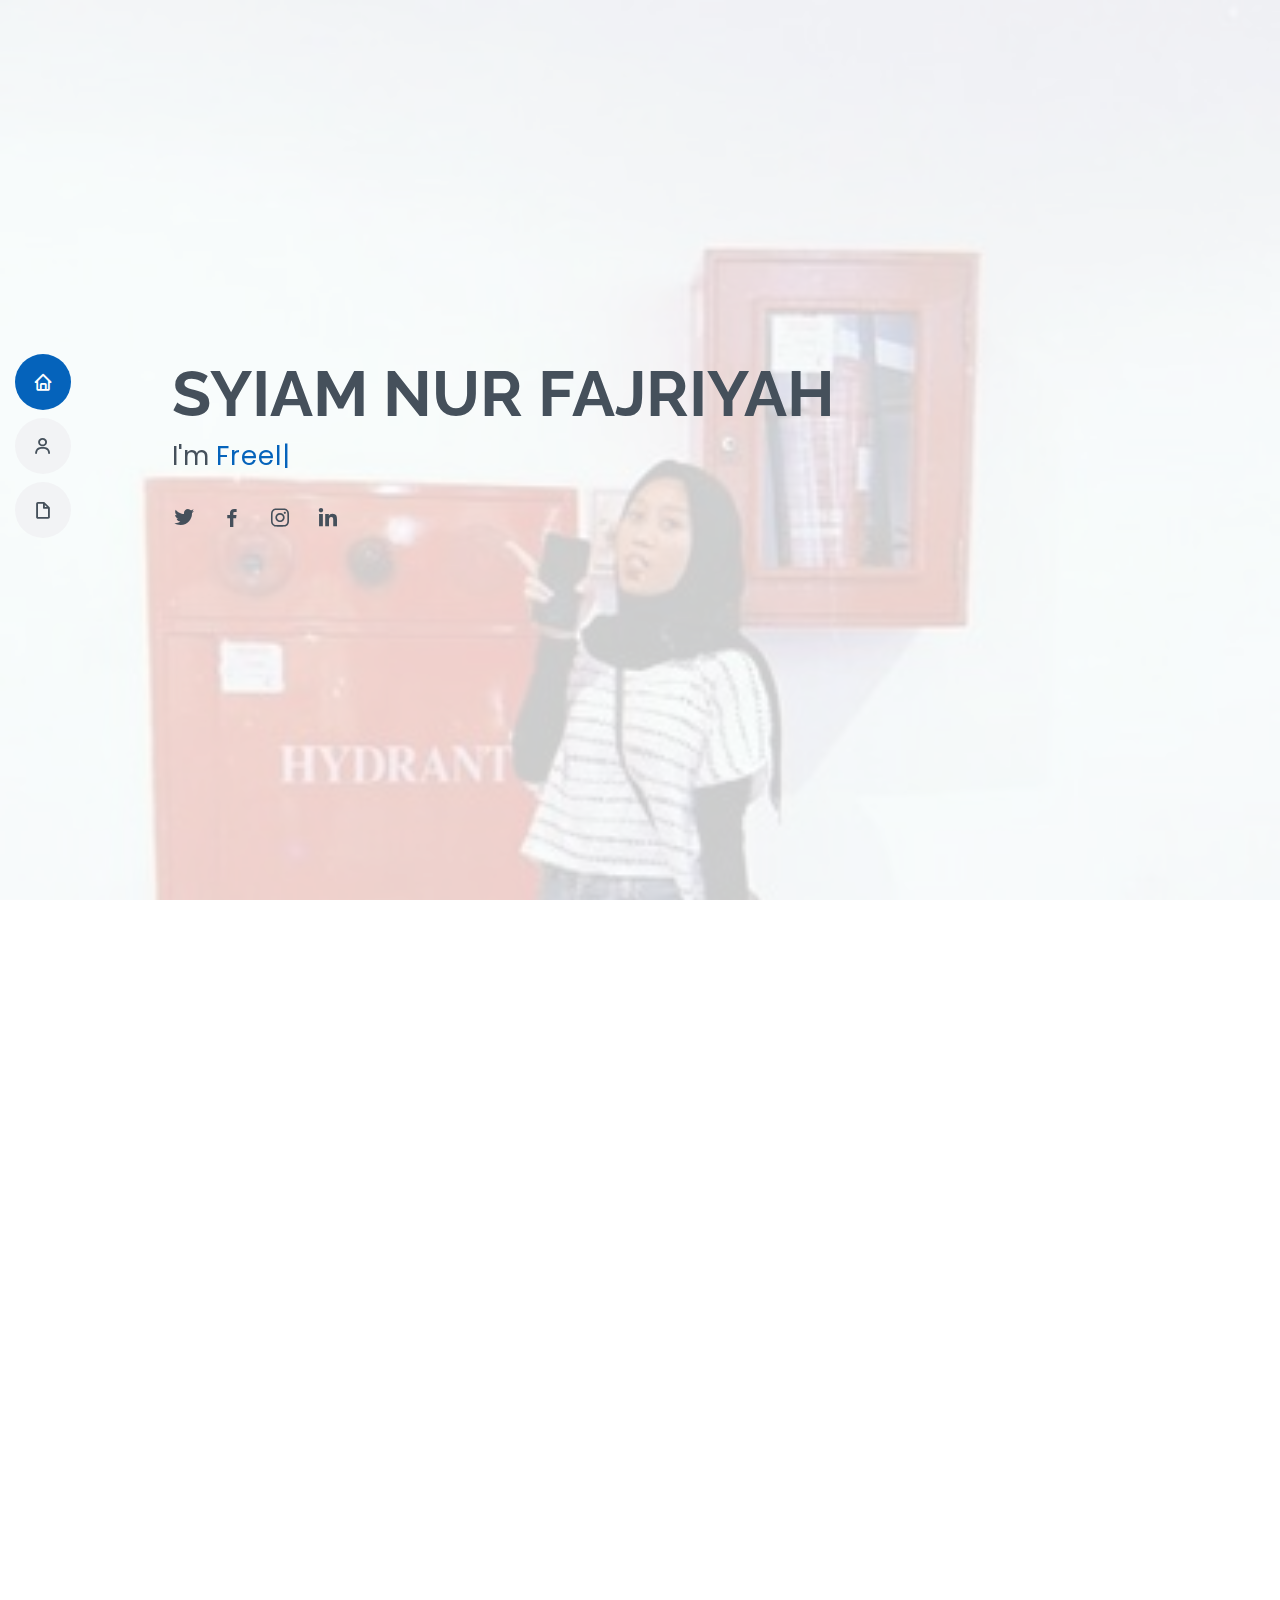
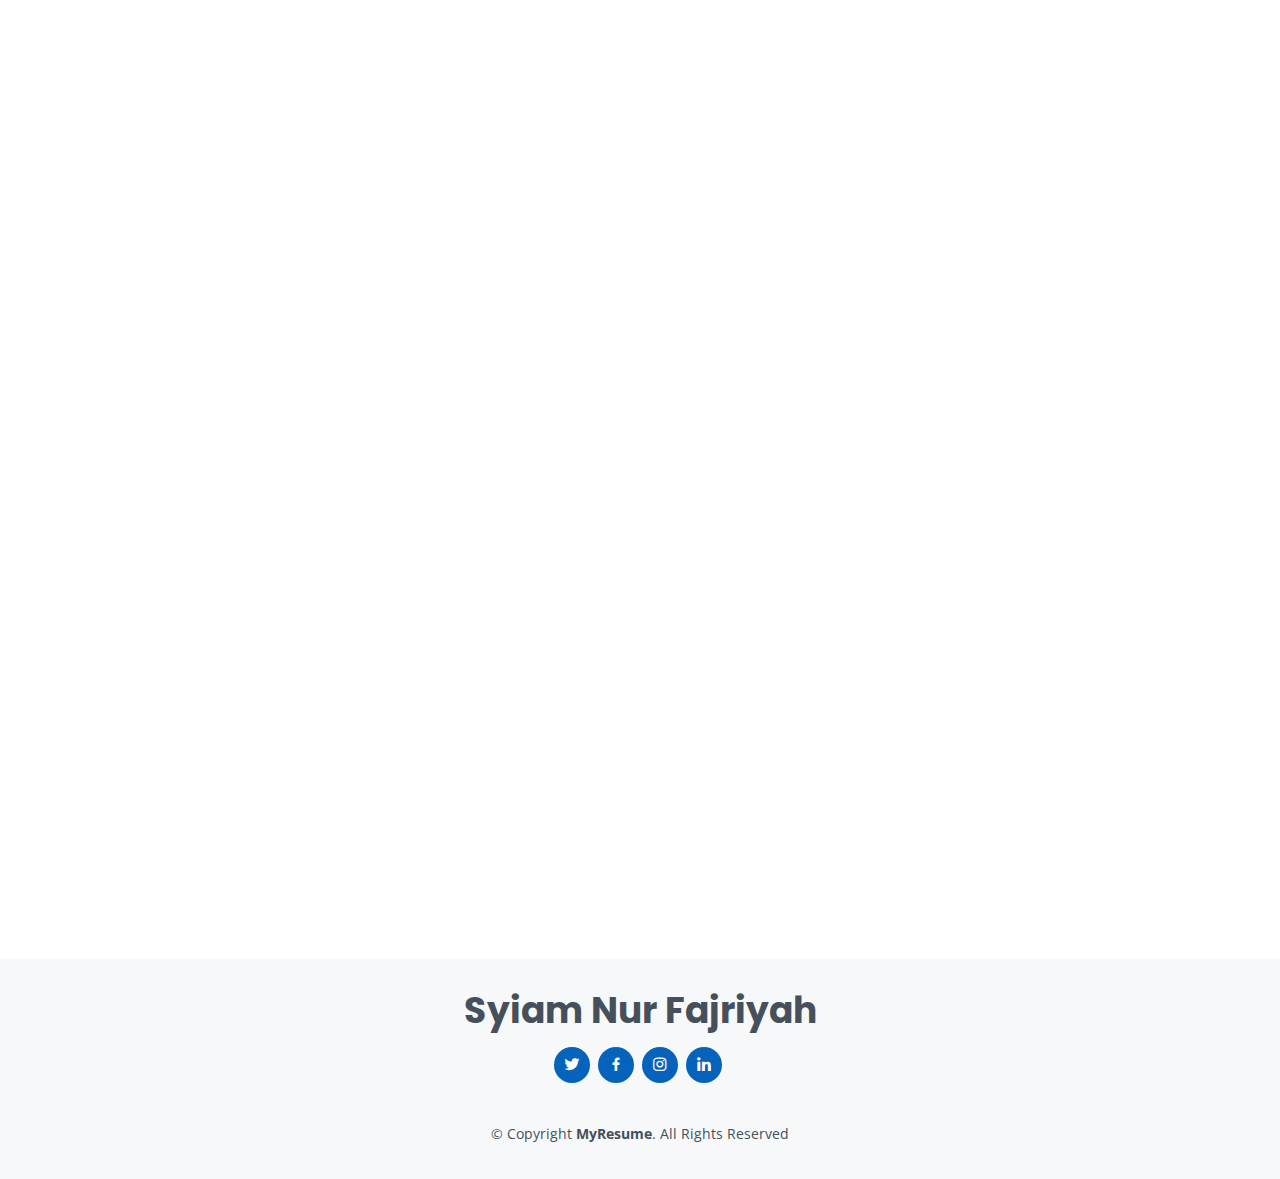
<file: index.html>
<!DOCTYPE html>
<html lang="en">

<head>
  <meta charset="utf-8">
  <meta content="width=device-width, initial-scale=1.0" name="viewport">

  <title>Curriculum vitae</title>
  <meta content="ahmad yasir" name="description">
  <meta content="ahmad yasir" name="keywords">

  <!-- Favicons -->
  <link href="test.jpg" rel="icon">
  <link href="assets/img/apple-touch-icon.png" rel="apple-touch-icon">

  <!-- Google Fonts -->
  <link href="https://fonts.googleapis.com/css?family=Open+Sans:300,300i,400,400i,600,600i,700,700i|Raleway:300,300i,400,400i,500,500i,600,600i,700,700i|Poppins:300,300i,400,400i,500,500i,600,600i,700,700i" rel="stylesheet">

  <!-- Vendor CSS Files -->
  <link href="assets/vendor/aos/aos.css" rel="stylesheet">
  <link href="assets/vendor/bootstrap/css/bootstrap.min.css" rel="stylesheet">
  <link href="assets/vendor/bootstrap-icons/bootstrap-icons.css" rel="stylesheet">
  <link href="assets/vendor/boxicons/css/boxicons.min.css" rel="stylesheet">
  <link href="assets/vendor/glightbox/css/glightbox.min.css" rel="stylesheet">
  <link href="assets/vendor/swiper/swiper-bundle.min.css" rel="stylesheet">

  <!-- Template Main CSS File -->
  <link href="assets/css/style.css" rel="stylesheet">

  <!-- =======================================================
  * Template Name: MyResume - v4.3.0
  * Template URL: https://bootstrapmade.com/free-html-bootstrap-template-my-resume/
  * Author: BootstrapMade.com
  * License: https://bootstrapmade.com/license/
  ======================================================== -->
</head>

<body>

  <!-- ======= Mobile nav toggle button ======= -->
  <!-- <button type="button" class="mobile-nav-toggle d-xl-none"><i class="bi bi-list mobile-nav-toggle"></i></button> -->
  <i class="bi bi-list mobile-nav-toggle d-xl-none"></i>
  <!-- ======= Header ======= -->
  <header id="header" class="d-flex flex-column justify-content-center">

    <nav id="navbar" class="navbar nav-menu">
      <ul>
        <li><a href="#hero" class="nav-link scrollto active"><i class="bx bx-home"></i> <span>Home</span></a></li>
        <li><a href="#about" class="nav-link scrollto"><i class="bx bx-user"></i> <span>About</span></a></li>
        <li><a href="#resume" class="nav-link scrollto"><i class="bx bx-file-blank"></i> <span>Resume</span></a></li>
      </ul>
    </nav><!-- .nav-menu -->

  </header><!-- End Header -->

  <!-- ======= Hero Section ======= -->
  <section id="hero" class="d-flex flex-column justify-content-center">
    <div class="container" data-aos="zoom-in" data-aos-delay="100">
      <h1>SYIAM NUR FAJRIYAH</h1>
      <p>I'm <span class="typed" data-typed-items="Freelancer"></span></p>
      <div class="social-links">
        <a href="https://twitter.com/AhmadYasirAlF" class="twitter"><i class="bx bxl-twitter"></i></a>
        <a href="https://www.facebook.com/me/" class="facebook"><i class="bx bxl-facebook"></i></a>
        <a href="https://www.instagram.com/ahmadyasir04/" class="instagram"><i class="bx bxl-instagram"></i></a>
        <a href="https://www.linkedin.com/in/ahmad-yasir-b67735214/" class="linkedin"><i class="bx bxl-linkedin"></i></a>
      </div>
    </div>
  </section><!-- End Hero -->

  <main id="main">

    <!-- ======= About Section ======= -->
    <section id="about" class="about">
      <div class="container" data-aos="fade-up">

        <div class="section-title">
          <h2>About</h2>
          <p>I am very interested in programming languages, because they are in line with what I learned and was taught by my teacher in school. And I also like new things.</p>
        </div>

        <div class="row">
          <div class="col-lg-4">
            <img src="tro.jpg" class="img-fluid" alt="">
          </div>
          <div class="col-lg-8 pt-4 pt-lg-0 content">
            <h3>Web Developer.</h3>
            <p class="fst-italic">
              I'm a Full-stuck developer, but I'm more inclined towards Frontend developer.            </p>
            <div class="row">
              <div class="col-lg-6">
                <ul>
                  <li><i class="bi bi-chevron-right"></i> <strong>Birthday:</strong> <span>30 November 2002</span></li>
                  <li><i class="bi bi-chevron-right"></i> <strong>Phone:</strong> <span>+62 895-3217-69336</span></li>
                  <li><i class="bi bi-chevron-right"></i> <strong>Address:</strong> <span>Jl. Sekepanjang IV No. 187/142A, Bandung</span></li>
                </ul>
              </div>
              <div class="col-lg-6">
                <ul>
                  <li><i class="bi bi-chevron-right"></i> <strong>Age:</strong> <span>18</span></li>
                  <li><i class="bi bi-chevron-right"></i> <strong>Degree:</strong> <span>Junior</span></li>
                  <li><i class="bi bi-chevron-right"></i> <strong>Email:</strong> <span>syiamnurf@gmail.com</span></li>
                  <li><i class="bi bi-chevron-right"></i> <strong>Freelance:</strong> <span>Available</span></li>
                </ul>
              </div>
            </div>
            <p>I am a programmer who has a fast grasp and understanding.
              I also really like and try new things and easily get familiar
              with something new. I really want to learn new things. I can
              work together both as a team and individually. I also have
              good communication skills that make it easy for me to
              mingle with people, both inside and outside of work.
              </p>
          </div>
        </div>

      </div>
    </section><!-- End About Section -->

  

    <!-- ======= Skills Section ======= -->
    <section id="skills" class="skills section-bg">
      <div class="container" data-aos="fade-up">

        <div class="section-title">
          <h2>Skills</h2>
          <p>About my skills</p>
        </div>

        <div class="row skills-content">

          <div class="col-lg-6">

            <div class="progress">
              <span class="skill">HTML <i class="val">50%</i></span>
              <div class="progress-bar-wrap">
                <div class="progress-bar" role="progressbar" aria-valuenow="50" aria-valuemin="0" aria-valuemax="100"></div>
              </div>
            </div>

            <div class="progress">
              <span class="skill">CSS <i class="val">30%</i></span>
              <div class="progress-bar-wrap">
                <div class="progress-bar" role="progressbar" aria-valuenow="50" aria-valuemin="0" aria-valuemax="100"></div>
              </div>
            </div>

            <div class="progress">
              <span class="skill">JavaScript <i class="val">25%</i></span>
              <div class="progress-bar-wrap">
                <div class="progress-bar" role="progressbar" aria-valuenow="25" aria-valuemin="0" aria-valuemax="100"></div>
              </div>
            </div>

          </div>

          <div class="col-lg-6">

            <div class="progress">
              <span class="skill">PHP <i class="val">20%</i></span>
              <div class="progress-bar-wrap">
                <div class="progress-bar" role="progressbar" aria-valuenow="20" aria-valuemin="0" aria-valuemax="100"></div>
              </div>
            </div>

            <div class="progress">
              <span class="skill">Phyton <i class="val">20%</i></span>
              <div class="progress-bar-wrap">
                <div class="progress-bar" role="progressbar" aria-valuenow="20" aria-valuemin="0" aria-valuemax="100"></div>
              </div>
            </div>

            <div class="progress">
              <span class="skill">Photoshop <i class="val">50%</i></span>
              <div class="progress-bar-wrap">
                <div class="progress-bar" role="progressbar" aria-valuenow="55" aria-valuemin="0" aria-valuemax="100"></div>
              </div>
            </div>

          </div>

        </div>

      </div>
    </section><!-- End Skills Section -->

    <!-- ======= Resume Section ======= -->
    <section id="resume" class="resume">
      <div class="container" data-aos="fade-up">

        <div class="section-title">
          <h2>Resume</h2>
          <p>This is my school track record and work experience</p>
        </div>

        <div class="row">
          <div class="col-lg-6">
            <!-- <h3 class="resume-title">Sumary</h3>
            <div class="resume-item pb-0">
              <h4>Brandon Johnson</h4>
              <p><em>Innovative and deadline-driven Graphic Designer with 3+ years of experience designing and developing user-centered digital/print marketing material from initial concept to final, polished deliverable.</em></p>
              <ul>
                <li>Portland par 127,Orlando, FL</li>
                <li>(123) 456-7891</li>
                <li>alice.barkley@example.com</li>
              </ul>
            </div> -->

            <h3 class="resume-title">Education</h3>
            <div class="resume-item">
              <h4>SMA NEGRI 10 BANDUNG</h4>
              <h5>2017 - 2020</h5>
              <p><em>Rekayasa Perangkat Lunak, RPL, BDG</em></p>
              <p>Learn about web programming languages</p>
            </div>
            <div class="resume-item">
              <h4>SMPN 27 Bandung</h4>
              <h5>2014 - 2017</h5>
              <p><em>Reguler</em></p>
            </div>
          </div>
          <div class="col-lg-6">
            <h3 class="resume-title">Work Experience</h3>
            <div class="resume-item">
              <h4>Junior Programmer</h4>
              <h5>2021</h5>
              <p><em>Sundareka, Bandung, BDG </em></p>
              <ul>
                <li>Development, layout and creation of user manual books.</li>
              </ul>
            </div>
          </div>
        </div>

      </div>
    </section><!-- End Resume Section -->

  </main><!-- End #main -->

  <!-- ======= Footer ======= -->
  <footer id="footer">
    <div class="container">
      <h3>Syiam Nur Fajriyah</h3>
      <div class="social-links">
        <a href="#" class="twitter"><i class="bx bxl-twitter"></i></a>
        <a href="#" class="facebook"><i class="bx bxl-facebook"></i></a>
        <a href="#" class="instagram"><i class="bx bxl-instagram"></i></a>
        <a href="#" class="linkedin"><i class="bx bxl-linkedin"></i></a>
      </div>
      <div class="copyright">
        &copy; Copyright <strong><span>MyResume</span></strong>. All Rights Reserved
      </div>
      <div class="credits">
        <!-- All the links in the footer should remain intact. -->
        <!-- You can delete the links only if you purchased the pro version. -->
        <!-- Licensing information: [license-url] -->
        <!-- Purchase the pro version with working PHP/AJAX contact form: https://bootstrapmade.com/free-html-bootstrap-template-my-resume/ -->
      </div>
    </div>
  </footer><!-- End Footer -->

  <div id="preloader"></div>
  <a href="#" class="back-to-top d-flex align-items-center justify-content-center"><i class="bi bi-arrow-up-short"></i></a>

  <!-- Vendor JS Files -->
  <script src="assets/vendor/aos/aos.js"></script>
  <script src="assets/vendor/bootstrap/js/bootstrap.bundle.min.js"></script>
  <script src="assets/vendor/glightbox/js/glightbox.min.js"></script>
  <script src="assets/vendor/isotope-layout/isotope.pkgd.min.js"></script>
  <script src="assets/vendor/php-email-form/validate.js"></script>
  <script src="assets/vendor/purecounter/purecounter.js"></script>
  <script src="assets/vendor/swiper/swiper-bundle.min.js"></script>
  <script src="assets/vendor/typed.js/typed.min.js"></script>
  <script src="assets/vendor/waypoints/noframework.waypoints.js"></script>

  <!-- Template Main JS File -->
  <script src="assets/js/main.js"></script>

</body>

</html>
</file>
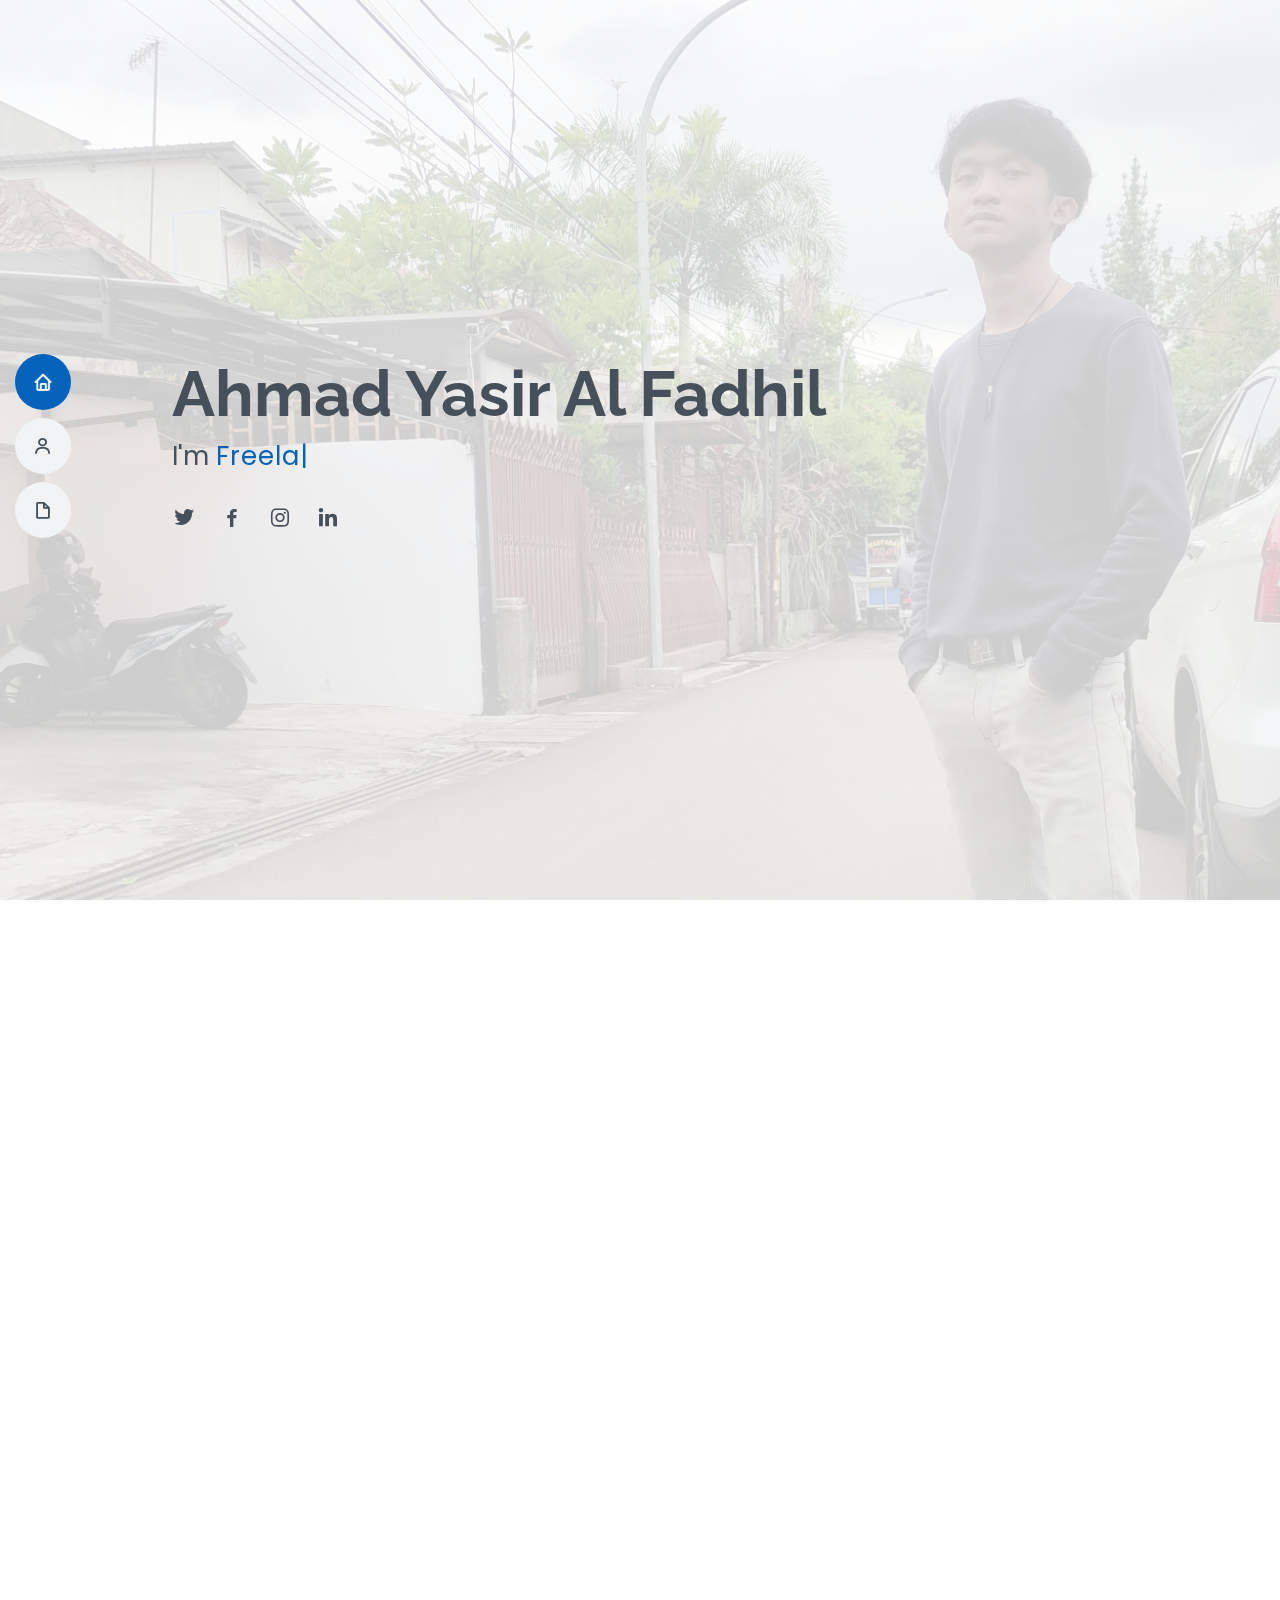
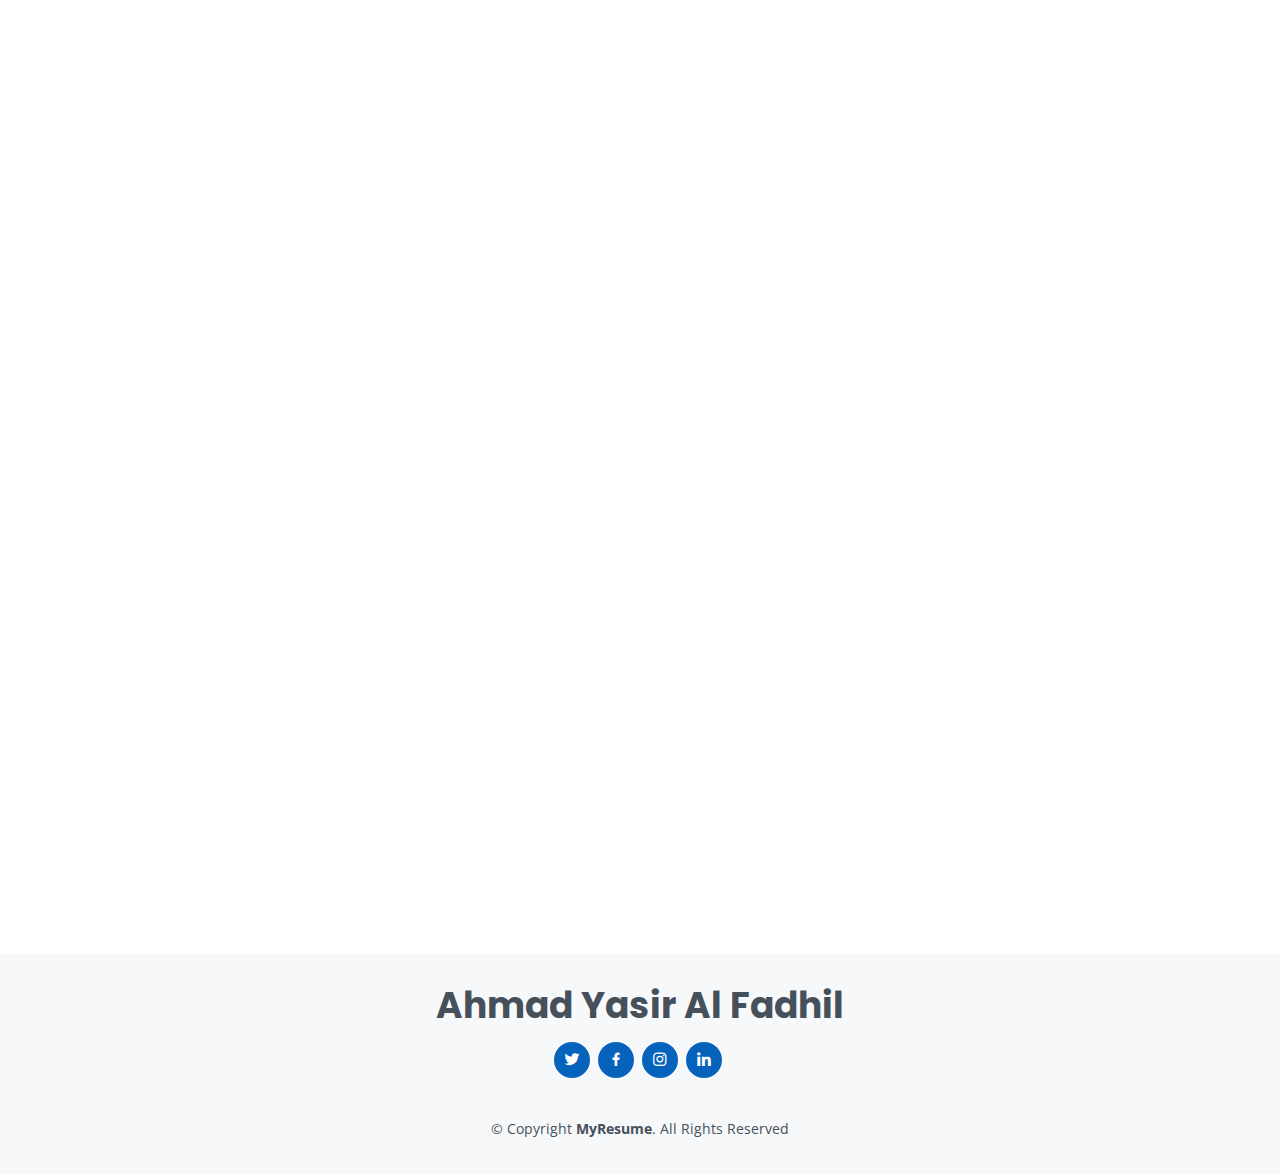
<file: cv-master/index.html>
<!DOCTYPE html>
<html lang="en">

<head>
  <meta charset="utf-8">
  <meta content="width=device-width, initial-scale=1.0" name="viewport">

  <title>Curriculum vitae</title>
  <meta content="ahmad yasir" name="description">
  <meta content="ahmad yasir" name="keywords">

  <!-- Favicons -->
  <link href="test.jpg" rel="icon">
  <link href="assets/img/apple-touch-icon.png" rel="apple-touch-icon">

  <!-- Google Fonts -->
  <link href="https://fonts.googleapis.com/css?family=Open+Sans:300,300i,400,400i,600,600i,700,700i|Raleway:300,300i,400,400i,500,500i,600,600i,700,700i|Poppins:300,300i,400,400i,500,500i,600,600i,700,700i" rel="stylesheet">

  <!-- Vendor CSS Files -->
  <link href="assets/vendor/aos/aos.css" rel="stylesheet">
  <link href="assets/vendor/bootstrap/css/bootstrap.min.css" rel="stylesheet">
  <link href="assets/vendor/bootstrap-icons/bootstrap-icons.css" rel="stylesheet">
  <link href="assets/vendor/boxicons/css/boxicons.min.css" rel="stylesheet">
  <link href="assets/vendor/glightbox/css/glightbox.min.css" rel="stylesheet">
  <link href="assets/vendor/swiper/swiper-bundle.min.css" rel="stylesheet">

  <!-- Template Main CSS File -->
  <link href="assets/css/style.css" rel="stylesheet">

  <!-- =======================================================
  * Template Name: MyResume - v4.3.0
  * Template URL: https://bootstrapmade.com/free-html-bootstrap-template-my-resume/
  * Author: BootstrapMade.com
  * License: https://bootstrapmade.com/license/
  ======================================================== -->
</head>

<body>

  <!-- ======= Mobile nav toggle button ======= -->
  <!-- <button type="button" class="mobile-nav-toggle d-xl-none"><i class="bi bi-list mobile-nav-toggle"></i></button> -->
  <i class="bi bi-list mobile-nav-toggle d-xl-none"></i>
  <!-- ======= Header ======= -->
  <header id="header" class="d-flex flex-column justify-content-center">

    <nav id="navbar" class="navbar nav-menu">
      <ul>
        <li><a href="#hero" class="nav-link scrollto active"><i class="bx bx-home"></i> <span>Home</span></a></li>
        <li><a href="#about" class="nav-link scrollto"><i class="bx bx-user"></i> <span>About</span></a></li>
        <li><a href="#resume" class="nav-link scrollto"><i class="bx bx-file-blank"></i> <span>Resume</span></a></li>
      </ul>
    </nav><!-- .nav-menu -->

  </header><!-- End Header -->

  <!-- ======= Hero Section ======= -->
  <section id="hero" class="d-flex flex-column justify-content-center">
    <div class="container" data-aos="zoom-in" data-aos-delay="100">
      <h1>Ahmad Yasir Al Fadhil</h1>
      <p>I'm <span class="typed" data-typed-items="Freelancer"></span></p>
      <div class="social-links">
        <a href="https://twitter.com/AhmadYasirAlF" class="twitter"><i class="bx bxl-twitter"></i></a>
        <a href="https://www.facebook.com/me/" class="facebook"><i class="bx bxl-facebook"></i></a>
        <a href="https://www.instagram.com/ahmadyasir04/" class="instagram"><i class="bx bxl-instagram"></i></a>
        <a href="https://www.linkedin.com/in/ahmad-yasir-b67735214/" class="linkedin"><i class="bx bxl-linkedin"></i></a>
      </div>
    </div>
  </section><!-- End Hero -->

  <main id="main">

    <!-- ======= About Section ======= -->
    <section id="about" class="about">
      <div class="container" data-aos="fade-up">

        <div class="section-title">
          <h2>About</h2>
          <p>I am very interested in programming languages, because they are in line with what I learned and was taught by my teacher in school. And I also like new things.</p>
        </div>

        <div class="row">
          <div class="col-lg-4">
            <img src="syiam.jpg" class="img-fluid" alt="">
          </div>
          <div class="col-lg-8 pt-4 pt-lg-0 content">
            <h3>Web Developer.</h3>
            <p class="fst-italic">
              I'm a Full-stuck developer, but I'm more inclined towards Frontend developer.            </p>
            <div class="row">
              <div class="col-lg-6">
                <ul>
                  <li><i class="bi bi-chevron-right"></i> <strong>Birthday:</strong> <span>4 May 2003</span></li>
                  <li><i class="bi bi-chevron-right"></i> <strong>Phone:</strong> <span>089648091578</span></li>
                  <li><i class="bi bi-chevron-right"></i> <strong>Address:</strong> <span>Jl. Sekepanjang II No. 104/142A, Bandung</span></li>
                </ul>
              </div>
              <div class="col-lg-6">
                <ul>
                  <li><i class="bi bi-chevron-right"></i> <strong>Age:</strong> <span>18</span></li>
                  <li><i class="bi bi-chevron-right"></i> <strong>Degree:</strong> <span>Junior</span></li>
                  <li><i class="bi bi-chevron-right"></i> <strong>Email:</strong> <span>ay939643@gmail.com</span></li>
                  <li><i class="bi bi-chevron-right"></i> <strong>Freelance:</strong> <span>Available</span></li>
                </ul>
              </div>
            </div>
            <p>I am a programmer who has a fast grasp and understanding.
              I also really like and try new things and easily get familiar
              with something new. I really want to learn new things. I can
              work together both as a team and individually. I also have
              good communication skills that make it easy for me to
              mingle with people, both inside and outside of work.
              </p>
          </div>
        </div>

      </div>
    </section><!-- End About Section -->

  

    <!-- ======= Skills Section ======= -->
    <section id="skills" class="skills section-bg">
      <div class="container" data-aos="fade-up">

        <div class="section-title">
          <h2>Skills</h2>
          <p>About my skills</p>
        </div>

        <div class="row skills-content">

          <div class="col-lg-6">

            <div class="progress">
              <span class="skill">HTML <i class="val">50%</i></span>
              <div class="progress-bar-wrap">
                <div class="progress-bar" role="progressbar" aria-valuenow="50" aria-valuemin="0" aria-valuemax="100"></div>
              </div>
            </div>

            <div class="progress">
              <span class="skill">CSS <i class="val">30%</i></span>
              <div class="progress-bar-wrap">
                <div class="progress-bar" role="progressbar" aria-valuenow="50" aria-valuemin="0" aria-valuemax="100"></div>
              </div>
            </div>

            <div class="progress">
              <span class="skill">JavaScript <i class="val">25%</i></span>
              <div class="progress-bar-wrap">
                <div class="progress-bar" role="progressbar" aria-valuenow="25" aria-valuemin="0" aria-valuemax="100"></div>
              </div>
            </div>

          </div>

          <div class="col-lg-6">

            <div class="progress">
              <span class="skill">PHP <i class="val">20%</i></span>
              <div class="progress-bar-wrap">
                <div class="progress-bar" role="progressbar" aria-valuenow="20" aria-valuemin="0" aria-valuemax="100"></div>
              </div>
            </div>

            <div class="progress">
              <span class="skill">Phyton <i class="val">20%</i></span>
              <div class="progress-bar-wrap">
                <div class="progress-bar" role="progressbar" aria-valuenow="20" aria-valuemin="0" aria-valuemax="100"></div>
              </div>
            </div>

            <div class="progress">
              <span class="skill">Photoshop <i class="val">50%</i></span>
              <div class="progress-bar-wrap">
                <div class="progress-bar" role="progressbar" aria-valuenow="55" aria-valuemin="0" aria-valuemax="100"></div>
              </div>
            </div>

          </div>

        </div>

      </div>
    </section><!-- End Skills Section -->

    <!-- ======= Resume Section ======= -->
    <section id="resume" class="resume">
      <div class="container" data-aos="fade-up">

        <div class="section-title">
          <h2>Resume</h2>
          <p>This is my school track record and work experience</p>
        </div>

        <div class="row">
          <div class="col-lg-6">
            <!-- <h3 class="resume-title">Sumary</h3>
            <div class="resume-item pb-0">
              <h4>Brandon Johnson</h4>
              <p><em>Innovative and deadline-driven Graphic Designer with 3+ years of experience designing and developing user-centered digital/print marketing material from initial concept to final, polished deliverable.</em></p>
              <ul>
                <li>Portland par 127,Orlando, FL</li>
                <li>(123) 456-7891</li>
                <li>alice.barkley@example.com</li>
              </ul>
            </div> -->

            <h3 class="resume-title">Education</h3>
            <div class="resume-item">
              <h4>SMK Dhyana Sakti</h4>
              <h5>2018 - 2021</h5>
              <p><em>Rekayasa Perangkat Lunak, RPL, BDG</em></p>
              <p>Learn about web programming languages</p>
            </div>
            <div class="resume-item">
              <h4>SMPN 27 Bandung</h4>
              <h5>2015 - 2018</h5>
              <p><em>Reguler</em></p>
            </div>
          </div>
          <div class="col-lg-6">
            <h3 class="resume-title">Work Experience</h3>
            <div class="resume-item">
              <h4>Junior Programmer</h4>
              <h5>2021</h5>
              <p><em>Sundareka, Bandung, BDG </em></p>
              <ul>
                <li>Development, layout and creation of user manual books.</li>
              </ul>
            </div>
          </div>
        </div>

      </div>
    </section><!-- End Resume Section -->

  </main><!-- End #main -->

  <!-- ======= Footer ======= -->
  <footer id="footer">
    <div class="container">
      <h3>Ahmad Yasir Al Fadhil</h3>
      <div class="social-links">
        <a href="#" class="twitter"><i class="bx bxl-twitter"></i></a>
        <a href="#" class="facebook"><i class="bx bxl-facebook"></i></a>
        <a href="#" class="instagram"><i class="bx bxl-instagram"></i></a>
        <a href="#" class="linkedin"><i class="bx bxl-linkedin"></i></a>
      </div>
      <div class="copyright">
        &copy; Copyright <strong><span>MyResume</span></strong>. All Rights Reserved
      </div>
      <div class="credits">
        <!-- All the links in the footer should remain intact. -->
        <!-- You can delete the links only if you purchased the pro version. -->
        <!-- Licensing information: [license-url] -->
        <!-- Purchase the pro version with working PHP/AJAX contact form: https://bootstrapmade.com/free-html-bootstrap-template-my-resume/ -->
      </div>
    </div>
  </footer><!-- End Footer -->

  <div id="preloader"></div>
  <a href="#" class="back-to-top d-flex align-items-center justify-content-center"><i class="bi bi-arrow-up-short"></i></a>

  <!-- Vendor JS Files -->
  <script src="assets/vendor/aos/aos.js"></script>
  <script src="assets/vendor/bootstrap/js/bootstrap.bundle.min.js"></script>
  <script src="assets/vendor/glightbox/js/glightbox.min.js"></script>
  <script src="assets/vendor/isotope-layout/isotope.pkgd.min.js"></script>
  <script src="assets/vendor/php-email-form/validate.js"></script>
  <script src="assets/vendor/purecounter/purecounter.js"></script>
  <script src="assets/vendor/swiper/swiper-bundle.min.js"></script>
  <script src="assets/vendor/typed.js/typed.min.js"></script>
  <script src="assets/vendor/waypoints/noframework.waypoints.js"></script>

  <!-- Template Main JS File -->
  <script src="assets/js/main.js"></script>

</body>

</html>
</file>
<file: assets/css/style.css>
/**
* Template Name: MyResume - v4.3.0
* Template URL: https://bootstrapmade.com/free-html-bootstrap-template-my-resume/
* Author: BootstrapMade.com
* License: https://bootstrapmade.com/license/
*/

/*--------------------------------------------------------------
# General
--------------------------------------------------------------*/
body {
  font-family: "Open Sans", sans-serif;
  color: #272829;
}

a {
  color: #0563bb;
  text-decoration: none;
}

a:hover {
  color: #067ded;
  text-decoration: none;
}

h1, h2, h3, h4, h5, h6 {
  font-family: "Raleway", sans-serif;
}

/*--------------------------------------------------------------
# Back to top button
--------------------------------------------------------------*/
.back-to-top {
  position: fixed;
  visibility: hidden;
  opacity: 0;
  right: 15px;
  bottom: 15px;
  z-index: 996;
  background: #0563bb;
  width: 40px;
  height: 40px;
  border-radius: 50px;
  transition: all 0.4s;
}

.back-to-top i {
  font-size: 28px;
  color: #fff;
  line-height: 0;
}

.back-to-top:hover {
  background: #0678e3;
  color: #fff;
}

.back-to-top.active {
  visibility: visible;
  opacity: 1;
}

/*--------------------------------------------------------------
# Preloader
--------------------------------------------------------------*/
#preloader {
  position: fixed;
  top: 0;
  left: 0;
  right: 0;
  bottom: 0;
  z-index: 9999;
  overflow: hidden;
  background: #fff;
}

#preloader:before {
  content: "";
  position: fixed;
  top: calc(50% - 30px);
  left: calc(50% - 30px);
  border: 6px solid #0563bb;
  border-top-color: #fff;
  border-bottom-color: #fff;
  border-radius: 50%;
  width: 60px;
  height: 60px;
  -webkit-animation: animate-preloader 1s linear infinite;
  animation: animate-preloader 1s linear infinite;
}

@-webkit-keyframes animate-preloader {
  0% {
    transform: rotate(0deg);
  }
  100% {
    transform: rotate(360deg);
  }
}

@keyframes animate-preloader {
  0% {
    transform: rotate(0deg);
  }
  100% {
    transform: rotate(360deg);
  }
}

/*--------------------------------------------------------------
# Disable aos animation delay on mobile devices
--------------------------------------------------------------*/
@media screen and (max-width: 768px) {
  [data-aos-delay] {
    transition-delay: 0 !important;
  }
}

/*--------------------------------------------------------------
# Header
--------------------------------------------------------------*/
#header {
  position: fixed;
  top: 0;
  left: 0;
  bottom: 0;
  z-index: 9997;
  transition: all 0.5s;
  padding: 15px;
  overflow-y: auto;
}

@media (max-width: 992px) {
  #header {
    width: 300px;
    background: #fff;
    border-right: 1px solid #e6e9ec;
    left: -300px;
  }
}

@media (min-width: 992px) {
  #main {
    margin-left: 100px;
  }
}

/*--------------------------------------------------------------
# Navigation Menu
--------------------------------------------------------------*/
/**
* Desktop Navigation 
*/
.nav-menu {
  padding: 0;
  display: block;
}

.nav-menu * {
  margin: 0;
  padding: 0;
  list-style: none;
}

.nav-menu > ul > li {
  position: relative;
  white-space: nowrap;
}

.nav-menu a, .nav-menu a:focus {
  display: flex;
  align-items: center;
  color: #45505b;
  padding: 10px 18px;
  margin-bottom: 8px;
  transition: 0.3s;
  font-size: 15px;
  border-radius: 50px;
  background: #f2f3f5;
  height: 56px;
  width: 100%;
  overflow: hidden;
  transition: 0.3s;
}

.nav-menu a i, .nav-menu a:focus i {
  font-size: 20px;
}

.nav-menu a span, .nav-menu a:focus span {
  padding: 0 5px 0 7px;
  color: #45505b;
}

@media (min-width: 992px) {
  .nav-menu a, .nav-menu a:focus {
    width: 56px;
  }
  .nav-menu a span, .nav-menu a:focus span {
    display: none;
    color: #fff;
  }
}

.nav-menu a:hover, .nav-menu .active, .nav-menu .active:focus, .nav-menu li:hover > a {
  color: #fff;
  background: #0563bb;
}

.nav-menu a:hover span, .nav-menu .active span, .nav-menu .active:focus span, .nav-menu li:hover > a span {
  color: #fff;
}

.nav-menu a:hover, .nav-menu li:hover > a {
  width: 100%;
  color: #fff;
}

.nav-menu a:hover span, .nav-menu li:hover > a span {
  display: block;
}

/**
* Mobile Navigation 
*/
.mobile-nav-toggle {
  position: fixed;
  right: 10px;
  top: 10px;
  z-index: 9998;
  border: 0;
  background: none;
  font-size: 28px;
  transition: all 0.4s;
  outline: none !important;
  line-height: 0;
  cursor: pointer;
  border-radius: 50px;
  padding: 5px;
}

.mobile-nav-toggle i {
  color: #45505b;
}

.mobile-nav-active {
  overflow: hidden;
}

.mobile-nav-active #header {
  left: 0;
}

.mobile-nav-active .mobile-nav-toggle {
  color: #fff;
  background-color: #0563bb;
}

/*--------------------------------------------------------------
# Hero Section
--------------------------------------------------------------*/
#hero {
  width: 100%;
  height: 100vh;
  background: url("../img/syiam.jpg") top right no-repeat;
  background-size: cover;
  position: relative;
}

@media (min-width: 992px) {
  #hero {
    padding-left: 160px;
  }
}

#hero:before {
  content: "";
  background: rgba(255, 255, 255, 0.8);
  position: absolute;
  bottom: 0;
  top: 0;
  left: 0;
  right: 0;
}

#hero h1 {
  margin: 0;
  font-size: 64px;
  font-weight: 700;
  line-height: 56px;
  color: #45505b;
}

#hero p {
  color: #45505b;
  margin: 15px 0 0 0;
  font-size: 26px;
  font-family: "Poppins", sans-serif;
}

#hero p span {
  color: #0563bb;
  letter-spacing: 1px;
}

#hero .social-links {
  margin-top: 30px;
}

#hero .social-links a {
  font-size: 24px;
  display: inline-block;
  color: #45505b;
  line-height: 1;
  margin-right: 20px;
  transition: 0.3s;
}

#hero .social-links a:hover {
  color: #0563bb;
}

@media (max-width: 992px) {
  #hero {
    text-align: center;
  }
  #hero h1 {
    font-size: 32px;
    line-height: 36px;
  }
  #hero p {
    margin-top: 10px;
    font-size: 20px;
    line-height: 24px;
  }
}

/*--------------------------------------------------------------
# Sections General
--------------------------------------------------------------*/
section {
  padding: 60px 0;
  overflow: hidden;
}

.section-title {
  text-align: center;
  padding-bottom: 30px;
}

.section-title h2 {
  font-size: 32px;
  font-weight: bold;
  text-transform: uppercase;
  margin-bottom: 20px;
  padding-bottom: 20px;
  position: relative;
  color: #45505b;
}

.section-title h2::before {
  content: '';
  position: absolute;
  display: block;
  width: 120px;
  height: 1px;
  background: #ddd;
  bottom: 1px;
  left: calc(50% - 60px);
}

.section-title h2::after {
  content: '';
  position: absolute;
  display: block;
  width: 40px;
  height: 3px;
  background: #0563bb;
  bottom: 0;
  left: calc(50% - 20px);
}

.section-title p {
  margin-bottom: 0;
}

/*--------------------------------------------------------------
# About
--------------------------------------------------------------*/
.about .content h3 {
  font-weight: 700;
  font-size: 26px;
  color: #728394;
}

.about .content ul {
  list-style: none;
  padding: 0;
}

.about .content ul li {
  margin-bottom: 20px;
  display: flex;
  align-items: center;
}

.about .content ul strong {
  margin-right: 10px;
}

.about .content ul i {
  font-size: 16px;
  margin-right: 5px;
  color: #0563bb;
  line-height: 0;
}

.about .content p:last-child {
  margin-bottom: 0;
}

/*--------------------------------------------------------------
# Facts
--------------------------------------------------------------*/
.facts .count-box {
  padding: 30px 30px 25px 30px;
  margin-top: 30px;
  width: 100%;
  position: relative;
  text-align: center;
  background: #fff;
}

.facts .count-box i {
  position: absolute;
  top: -25px;
  left: 50%;
  transform: translateX(-50%);
  font-size: 24px;
  background: #0563bb;
  color: #fff;
  border-radius: 50px;
  display: inline-flex;
  align-items: center;
  justify-content: center;
  width: 48px;
  height: 48px;
}

.facts .count-box span {
  font-size: 36px;
  display: block;
  font-weight: 600;
  color: #011426;
}

.facts .count-box p {
  padding: 0;
  margin: 0;
  font-family: "Raleway", sans-serif;
  font-size: 14px;
}

/*--------------------------------------------------------------
# Akills
--------------------------------------------------------------*/
.skills .progress {
  height: 60px;
  display: block;
  background: none;
  border-radius: 0;
}

.skills .progress .skill {
  padding: 10px 0;
  margin: 0;
  text-transform: uppercase;
  display: block;
  font-weight: 600;
  font-family: "Poppins", sans-serif;
  color: #45505b;
}

.skills .progress .skill .val {
  float: right;
  font-style: normal;
}

.skills .progress-bar-wrap {
  background: #f2f3f5;
}

.skills .progress-bar {
  width: 1px;
  height: 10px;
  transition: .9s;
  background-color: #0563bb;
}

/*--------------------------------------------------------------
# Resume
--------------------------------------------------------------*/
.resume .resume-title {
  font-size: 26px;
  font-weight: 700;
  margin-top: 20px;
  margin-bottom: 20px;
  color: #45505b;
}

.resume .resume-item {
  padding: 0 0 20px 20px;
  margin-top: -2px;
  border-left: 2px solid #0563bb;
  position: relative;
}

.resume .resume-item h4 {
  line-height: 18px;
  font-size: 18px;
  font-weight: 600;
  text-transform: uppercase;
  font-family: "Poppins", sans-serif;
  color: #0563bb;
  margin-bottom: 10px;
}

.resume .resume-item h5 {
  font-size: 16px;
  background: #f7f8f9;
  padding: 5px 15px;
  display: inline-block;
  font-weight: 600;
  margin-bottom: 10px;
}

.resume .resume-item ul {
  padding-left: 20px;
}

.resume .resume-item ul li {
  padding-bottom: 10px;
}

.resume .resume-item:last-child {
  padding-bottom: 0;
}

.resume .resume-item::before {
  content: "";
  position: absolute;
  width: 16px;
  height: 16px;
  border-radius: 50px;
  left: -9px;
  top: 0;
  background: #fff;
  border: 2px solid #0563bb;
}

/*--------------------------------------------------------------
# Portfolio
--------------------------------------------------------------*/
.portfolio .portfolio-item {
  margin-bottom: 30px;
}

.portfolio #portfolio-flters {
  padding: 0;
  margin: 0 auto 25px auto;
  list-style: none;
  text-align: center;
  background: #fff;
  border-radius: 50px;
  padding: 2px 15px;
}

.portfolio #portfolio-flters li {
  cursor: pointer;
  display: inline-block;
  padding: 10px 15px;
  font-size: 14px;
  font-weight: 600;
  line-height: 1;
  text-transform: uppercase;
  color: #272829;
  margin-bottom: 5px;
  transition: all 0.3s ease-in-out;
}

.portfolio #portfolio-flters li:hover, .portfolio #portfolio-flters li.filter-active {
  color: #0563bb;
}

.portfolio #portfolio-flters li:last-child {
  margin-right: 0;
}

.portfolio .portfolio-wrap {
  transition: 0.3s;
  position: relative;
  overflow: hidden;
  z-index: 1;
  background: rgba(69, 80, 91, 0.8);
}

.portfolio .portfolio-wrap::before {
  content: "";
  background: rgba(255, 255, 255, 0.7);
  position: absolute;
  left: 30px;
  right: 30px;
  top: 30px;
  bottom: 30px;
  transition: all ease-in-out 0.3s;
  z-index: 2;
  opacity: 0;
}

.portfolio .portfolio-wrap .portfolio-info {
  opacity: 0;
  position: absolute;
  top: 0;
  left: 0;
  right: 0;
  bottom: 0;
  text-align: center;
  z-index: 3;
  transition: all ease-in-out 0.3s;
  display: flex;
  flex-direction: column;
  justify-content: center;
  align-items: center;
}

.portfolio .portfolio-wrap .portfolio-info::before {
  display: block;
  content: "";
  width: 48px;
  height: 48px;
  position: absolute;
  top: 35px;
  left: 35px;
  border-top: 3px solid #d7dce1;
  border-left: 3px solid #d7dce1;
  transition: all 0.5s ease 0s;
  z-index: 9994;
}

.portfolio .portfolio-wrap .portfolio-info::after {
  display: block;
  content: "";
  width: 48px;
  height: 48px;
  position: absolute;
  bottom: 35px;
  right: 35px;
  border-bottom: 3px solid #d7dce1;
  border-right: 3px solid #d7dce1;
  transition: all 0.5s ease 0s;
  z-index: 9994;
}

.portfolio .portfolio-wrap .portfolio-info h4 {
  font-size: 20px;
  color: #45505b;
  font-weight: 600;
}

.portfolio .portfolio-wrap .portfolio-info p {
  color: #45505b;
  font-size: 14px;
  text-transform: uppercase;
  padding: 0;
  margin: 0;
}

.portfolio .portfolio-wrap .portfolio-links {
  text-align: center;
  z-index: 4;
}

.portfolio .portfolio-wrap .portfolio-links a {
  color: #45505b;
  margin: 0 2px;
  font-size: 28px;
  display: inline-block;
  transition: 0.3s;
}

.portfolio .portfolio-wrap .portfolio-links a:hover {
  color: #148af9;
}

.portfolio .portfolio-wrap:hover::before {
  top: 0;
  left: 0;
  right: 0;
  bottom: 0;
  opacity: 1;
}

.portfolio .portfolio-wrap:hover .portfolio-info {
  opacity: 1;
}

.portfolio .portfolio-wrap:hover .portfolio-info::before {
  top: 15px;
  left: 15px;
}

.portfolio .portfolio-wrap:hover .portfolio-info::after {
  bottom: 15px;
  right: 15px;
}

/*--------------------------------------------------------------
# Portfolio Details
--------------------------------------------------------------*/
.portfolio-details {
  padding-top: 40px;
}

.portfolio-details .portfolio-details-slider img {
  width: 100%;
}

.portfolio-details .portfolio-details-slider .swiper-pagination {
  margin-top: 20px;
  position: relative;
}

.portfolio-details .portfolio-details-slider .swiper-pagination .swiper-pagination-bullet {
  width: 12px;
  height: 12px;
  background-color: #fff;
  opacity: 1;
  border: 1px solid #0563bb;
}

.portfolio-details .portfolio-details-slider .swiper-pagination .swiper-pagination-bullet-active {
  background-color: #0563bb;
}

.portfolio-details .portfolio-info {
  padding: 30px;
  box-shadow: 0px 0 30px rgba(69, 80, 91, 0.08);
}

.portfolio-details .portfolio-info h3 {
  font-size: 22px;
  font-weight: 700;
  margin-bottom: 20px;
  padding-bottom: 20px;
  border-bottom: 1px solid #eee;
}

.portfolio-details .portfolio-info ul {
  list-style: none;
  padding: 0;
  font-size: 15px;
}

.portfolio-details .portfolio-info ul li + li {
  margin-top: 10px;
}

.portfolio-details .portfolio-description {
  padding-top: 30px;
}

.portfolio-details .portfolio-description h2 {
  font-size: 26px;
  font-weight: 700;
  margin-bottom: 20px;
}

.portfolio-details .portfolio-description p {
  padding: 0;
}

/*--------------------------------------------------------------
# Services
--------------------------------------------------------------*/
.services .icon-box {
  text-align: center;
  padding: 70px 20px 80px 20px;
  transition: all ease-in-out 0.3s;
  background: #fff;
  box-shadow: 0px 5px 90px 0px rgba(110, 123, 131, 0.05);
}

.services .icon-box .icon {
  margin: 0 auto;
  width: 100px;
  height: 100px;
  display: flex;
  align-items: center;
  justify-content: center;
  transition: ease-in-out 0.3s;
  position: relative;
}

.services .icon-box .icon i {
  font-size: 36px;
  transition: 0.5s;
  position: relative;
}

.services .icon-box .icon svg {
  position: absolute;
  top: 0;
  left: 0;
}

.services .icon-box .icon svg path {
  transition: 0.5s;
  fill: #f5f5f5;
}

.services .icon-box h4 {
  font-weight: 600;
  margin: 10px 0 15px 0;
  font-size: 22px;
}

.services .icon-box h4 a {
  color: #45505b;
  transition: ease-in-out 0.3s;
}

.services .icon-box p {
  line-height: 24px;
  font-size: 14px;
  margin-bottom: 0;
}

.services .icon-box:hover {
  border-color: #fff;
  box-shadow: 0px 0 35px 0 rgba(0, 0, 0, 0.08);
}

.services .iconbox-blue i {
  color: #47aeff;
}

.services .iconbox-blue:hover .icon i {
  color: #fff;
}

.services .iconbox-blue:hover .icon path {
  fill: #47aeff;
}

.services .iconbox-orange i {
  color: #ffa76e;
}

.services .iconbox-orange:hover .icon i {
  color: #fff;
}

.services .iconbox-orange:hover .icon path {
  fill: #ffa76e;
}

.services .iconbox-pink i {
  color: #e80368;
}

.services .iconbox-pink:hover .icon i {
  color: #fff;
}

.services .iconbox-pink:hover .icon path {
  fill: #e80368;
}

.services .iconbox-yellow i {
  color: #ffbb2c;
}

.services .iconbox-yellow:hover .icon i {
  color: #fff;
}

.services .iconbox-yellow:hover .icon path {
  fill: #ffbb2c;
}

.services .iconbox-red i {
  color: #ff5828;
}

.services .iconbox-red:hover .icon i {
  color: #fff;
}

.services .iconbox-red:hover .icon path {
  fill: #ff5828;
}

.services .iconbox-teal i {
  color: #11dbcf;
}

.services .iconbox-teal:hover .icon i {
  color: #fff;
}

.services .iconbox-teal:hover .icon path {
  fill: #11dbcf;
}

/*--------------------------------------------------------------
# Testimonials
--------------------------------------------------------------*/
.testimonials .section-header {
  margin-bottom: 40px;
}

.testimonials .testimonial-item {
  text-align: center;
}

.testimonials .testimonial-item .testimonial-img {
  width: 120px;
  border-radius: 50%;
  border: 4px solid #fff;
  margin: 0 auto;
}

.testimonials .testimonial-item h3 {
  font-size: 20px;
  font-weight: bold;
  margin: 10px 0 5px 0;
  color: #111;
}

.testimonials .testimonial-item h4 {
  font-size: 14px;
  color: #999;
  margin: 0 0 15px 0;
}

.testimonials .testimonial-item .quote-icon-left, .testimonials .testimonial-item .quote-icon-right {
  color: #90c8fc;
  font-size: 26px;
}

.testimonials .testimonial-item .quote-icon-left {
  display: inline-block;
  left: -5px;
  position: relative;
}

.testimonials .testimonial-item .quote-icon-right {
  display: inline-block;
  right: -5px;
  position: relative;
  top: 10px;
}

.testimonials .testimonial-item p {
  font-style: italic;
  margin: 0 auto 15px auto;
}

.testimonials .swiper-pagination {
  margin-top: 20px;
  position: relative;
}

.testimonials .swiper-pagination .swiper-pagination-bullet {
  width: 12px;
  height: 12px;
  background-color: #fff;
  opacity: 1;
  border: 1px solid #0563bb;
}

.testimonials .swiper-pagination .swiper-pagination-bullet-active {
  background-color: #0563bb;
}

@media (min-width: 992px) {
  .testimonials .testimonial-item p {
    width: 80%;
  }
}

/*--------------------------------------------------------------
# Contact
--------------------------------------------------------------*/
.contact .info {
  width: 100%;
  background: #fff;
}

.contact .info i {
  font-size: 20px;
  color: #0563bb;
  float: left;
  width: 44px;
  height: 44px;
  background: #eef7ff;
  display: flex;
  justify-content: center;
  align-items: center;
  border-radius: 50px;
  transition: all 0.3s ease-in-out;
}

.contact .info h4 {
  padding: 0 0 0 60px;
  font-size: 22px;
  font-weight: 600;
  margin-bottom: 5px;
  color: #45505b;
}

.contact .info p {
  padding: 0 0 0 60px;
  margin-bottom: 0;
  font-size: 14px;
  color: #728394;
}

.contact .info .email, .contact .info .phone {
  margin-top: 40px;
}

.contact .info .email:hover i, .contact .info .address:hover i, .contact .info .phone:hover i {
  background: #0563bb;
  color: #fff;
}

.contact .php-email-form {
  width: 100%;
  background: #fff;
}

.contact .php-email-form .form-group {
  padding-bottom: 8px;
}

.contact .php-email-form .error-message {
  display: none;
  color: #fff;
  background: #ed3c0d;
  text-align: left;
  padding: 15px;
  font-weight: 600;
}

.contact .php-email-form .error-message br + br {
  margin-top: 25px;
}

.contact .php-email-form .sent-message {
  display: none;
  color: #fff;
  background: #18d26e;
  text-align: center;
  padding: 15px;
  font-weight: 600;
}

.contact .php-email-form .loading {
  display: none;
  background: #fff;
  text-align: center;
  padding: 15px;
}

.contact .php-email-form .loading:before {
  content: "";
  display: inline-block;
  border-radius: 50%;
  width: 24px;
  height: 24px;
  margin: 0 10px -6px 0;
  border: 3px solid #18d26e;
  border-top-color: #eee;
  -webkit-animation: animate-loading 1s linear infinite;
  animation: animate-loading 1s linear infinite;
}

.contact .php-email-form input, .contact .php-email-form textarea {
  border-radius: 4px;
  box-shadow: none;
  font-size: 14px;
}

.contact .php-email-form input {
  height: 44px;
}

.contact .php-email-form textarea {
  padding: 10px 12px;
}

.contact .php-email-form button[type="submit"] {
  background: #0563bb;
  border: 0;
  padding: 10px 35px;
  color: #fff;
  transition: 0.4s;
  border-radius: 50px;
}

.contact .php-email-form button[type="submit"]:hover {
  background: #0678e3;
}

@-webkit-keyframes animate-loading {
  0% {
    transform: rotate(0deg);
  }
  100% {
    transform: rotate(360deg);
  }
}

@keyframes animate-loading {
  0% {
    transform: rotate(0deg);
  }
  100% {
    transform: rotate(360deg);
  }
}

/*--------------------------------------------------------------
# Footer
--------------------------------------------------------------*/
#footer {
  background: #f7f8f9;
  color: #45505b;
  font-size: 14px;
  text-align: center;
  padding: 30px 0;
}

#footer h3 {
  font-size: 36px;
  font-weight: 700;
  position: relative;
  font-family: "Poppins", sans-serif;
  padding: 0;
  margin: 0 0 15px 0;
}

#footer p {
  font-size: 15;
  font-style: italic;
  padding: 0;
  margin: 0 0 40px 0;
}

#footer .social-links {
  margin: 0 0 40px 0;
}

#footer .social-links a {
  font-size: 18px;
  display: inline-block;
  background: #0563bb;
  color: #fff;
  line-height: 1;
  padding: 8px 0;
  margin-right: 4px;
  border-radius: 50%;
  text-align: center;
  width: 36px;
  height: 36px;
  transition: 0.3s;
}

#footer .social-links a:hover {
  background: #0678e3;
  color: #fff;
  text-decoration: none;
}

#footer .copyright {
  margin: 0 0 5px 0;
}

#footer .credits {
  font-size: 13px;
}
</file>
<file: cv-master/assets/css/style.css>
/**
* Template Name: MyResume - v4.3.0
* Template URL: https://bootstrapmade.com/free-html-bootstrap-template-my-resume/
* Author: BootstrapMade.com
* License: https://bootstrapmade.com/license/
*/

/*--------------------------------------------------------------
# General
--------------------------------------------------------------*/
body {
  font-family: "Open Sans", sans-serif;
  color: #272829;
}

a {
  color: #0563bb;
  text-decoration: none;
}

a:hover {
  color: #067ded;
  text-decoration: none;
}

h1, h2, h3, h4, h5, h6 {
  font-family: "Raleway", sans-serif;
}

/*--------------------------------------------------------------
# Back to top button
--------------------------------------------------------------*/
.back-to-top {
  position: fixed;
  visibility: hidden;
  opacity: 0;
  right: 15px;
  bottom: 15px;
  z-index: 996;
  background: #0563bb;
  width: 40px;
  height: 40px;
  border-radius: 50px;
  transition: all 0.4s;
}

.back-to-top i {
  font-size: 28px;
  color: #fff;
  line-height: 0;
}

.back-to-top:hover {
  background: #0678e3;
  color: #fff;
}

.back-to-top.active {
  visibility: visible;
  opacity: 1;
}

/*--------------------------------------------------------------
# Preloader
--------------------------------------------------------------*/
#preloader {
  position: fixed;
  top: 0;
  left: 0;
  right: 0;
  bottom: 0;
  z-index: 9999;
  overflow: hidden;
  background: #fff;
}

#preloader:before {
  content: "";
  position: fixed;
  top: calc(50% - 30px);
  left: calc(50% - 30px);
  border: 6px solid #0563bb;
  border-top-color: #fff;
  border-bottom-color: #fff;
  border-radius: 50%;
  width: 60px;
  height: 60px;
  -webkit-animation: animate-preloader 1s linear infinite;
  animation: animate-preloader 1s linear infinite;
}

@-webkit-keyframes animate-preloader {
  0% {
    transform: rotate(0deg);
  }
  100% {
    transform: rotate(360deg);
  }
}

@keyframes animate-preloader {
  0% {
    transform: rotate(0deg);
  }
  100% {
    transform: rotate(360deg);
  }
}

/*--------------------------------------------------------------
# Disable aos animation delay on mobile devices
--------------------------------------------------------------*/
@media screen and (max-width: 768px) {
  [data-aos-delay] {
    transition-delay: 0 !important;
  }
}

/*--------------------------------------------------------------
# Header
--------------------------------------------------------------*/
#header {
  position: fixed;
  top: 0;
  left: 0;
  bottom: 0;
  z-index: 9997;
  transition: all 0.5s;
  padding: 15px;
  overflow-y: auto;
}

@media (max-width: 992px) {
  #header {
    width: 300px;
    background: #fff;
    border-right: 1px solid #e6e9ec;
    left: -300px;
  }
}

@media (min-width: 992px) {
  #main {
    margin-left: 100px;
  }
}

/*--------------------------------------------------------------
# Navigation Menu
--------------------------------------------------------------*/
/**
* Desktop Navigation 
*/
.nav-menu {
  padding: 0;
  display: block;
}

.nav-menu * {
  margin: 0;
  padding: 0;
  list-style: none;
}

.nav-menu > ul > li {
  position: relative;
  white-space: nowrap;
}

.nav-menu a, .nav-menu a:focus {
  display: flex;
  align-items: center;
  color: #45505b;
  padding: 10px 18px;
  margin-bottom: 8px;
  transition: 0.3s;
  font-size: 15px;
  border-radius: 50px;
  background: #f2f3f5;
  height: 56px;
  width: 100%;
  overflow: hidden;
  transition: 0.3s;
}

.nav-menu a i, .nav-menu a:focus i {
  font-size: 20px;
}

.nav-menu a span, .nav-menu a:focus span {
  padding: 0 5px 0 7px;
  color: #45505b;
}

@media (min-width: 992px) {
  .nav-menu a, .nav-menu a:focus {
    width: 56px;
  }
  .nav-menu a span, .nav-menu a:focus span {
    display: none;
    color: #fff;
  }
}

.nav-menu a:hover, .nav-menu .active, .nav-menu .active:focus, .nav-menu li:hover > a {
  color: #fff;
  background: #0563bb;
}

.nav-menu a:hover span, .nav-menu .active span, .nav-menu .active:focus span, .nav-menu li:hover > a span {
  color: #fff;
}

.nav-menu a:hover, .nav-menu li:hover > a {
  width: 100%;
  color: #fff;
}

.nav-menu a:hover span, .nav-menu li:hover > a span {
  display: block;
}

/**
* Mobile Navigation 
*/
.mobile-nav-toggle {
  position: fixed;
  right: 10px;
  top: 10px;
  z-index: 9998;
  border: 0;
  background: none;
  font-size: 28px;
  transition: all 0.4s;
  outline: none !important;
  line-height: 0;
  cursor: pointer;
  border-radius: 50px;
  padding: 5px;
}

.mobile-nav-toggle i {
  color: #45505b;
}

.mobile-nav-active {
  overflow: hidden;
}

.mobile-nav-active #header {
  left: 0;
}

.mobile-nav-active .mobile-nav-toggle {
  color: #fff;
  background-color: #0563bb;
}

/*--------------------------------------------------------------
# Hero Section
--------------------------------------------------------------*/
#hero {
  width: 100%;
  height: 100vh;
  background: url("../img/df.jpg") top right no-repeat;
  background-size: cover;
  position: relative;
}

@media (min-width: 992px) {
  #hero {
    padding-left: 160px;
  }
}

#hero:before {
  content: "";
  background: rgba(255, 255, 255, 0.8);
  position: absolute;
  bottom: 0;
  top: 0;
  left: 0;
  right: 0;
}

#hero h1 {
  margin: 0;
  font-size: 64px;
  font-weight: 700;
  line-height: 56px;
  color: #45505b;
}

#hero p {
  color: #45505b;
  margin: 15px 0 0 0;
  font-size: 26px;
  font-family: "Poppins", sans-serif;
}

#hero p span {
  color: #0563bb;
  letter-spacing: 1px;
}

#hero .social-links {
  margin-top: 30px;
}

#hero .social-links a {
  font-size: 24px;
  display: inline-block;
  color: #45505b;
  line-height: 1;
  margin-right: 20px;
  transition: 0.3s;
}

#hero .social-links a:hover {
  color: #0563bb;
}

@media (max-width: 992px) {
  #hero {
    text-align: center;
  }
  #hero h1 {
    font-size: 32px;
    line-height: 36px;
  }
  #hero p {
    margin-top: 10px;
    font-size: 20px;
    line-height: 24px;
  }
}

/*--------------------------------------------------------------
# Sections General
--------------------------------------------------------------*/
section {
  padding: 60px 0;
  overflow: hidden;
}

.section-title {
  text-align: center;
  padding-bottom: 30px;
}

.section-title h2 {
  font-size: 32px;
  font-weight: bold;
  text-transform: uppercase;
  margin-bottom: 20px;
  padding-bottom: 20px;
  position: relative;
  color: #45505b;
}

.section-title h2::before {
  content: '';
  position: absolute;
  display: block;
  width: 120px;
  height: 1px;
  background: #ddd;
  bottom: 1px;
  left: calc(50% - 60px);
}

.section-title h2::after {
  content: '';
  position: absolute;
  display: block;
  width: 40px;
  height: 3px;
  background: #0563bb;
  bottom: 0;
  left: calc(50% - 20px);
}

.section-title p {
  margin-bottom: 0;
}

/*--------------------------------------------------------------
# About
--------------------------------------------------------------*/
.about .content h3 {
  font-weight: 700;
  font-size: 26px;
  color: #728394;
}

.about .content ul {
  list-style: none;
  padding: 0;
}

.about .content ul li {
  margin-bottom: 20px;
  display: flex;
  align-items: center;
}

.about .content ul strong {
  margin-right: 10px;
}

.about .content ul i {
  font-size: 16px;
  margin-right: 5px;
  color: #0563bb;
  line-height: 0;
}

.about .content p:last-child {
  margin-bottom: 0;
}

/*--------------------------------------------------------------
# Facts
--------------------------------------------------------------*/
.facts .count-box {
  padding: 30px 30px 25px 30px;
  margin-top: 30px;
  width: 100%;
  position: relative;
  text-align: center;
  background: #fff;
}

.facts .count-box i {
  position: absolute;
  top: -25px;
  left: 50%;
  transform: translateX(-50%);
  font-size: 24px;
  background: #0563bb;
  color: #fff;
  border-radius: 50px;
  display: inline-flex;
  align-items: center;
  justify-content: center;
  width: 48px;
  height: 48px;
}

.facts .count-box span {
  font-size: 36px;
  display: block;
  font-weight: 600;
  color: #011426;
}

.facts .count-box p {
  padding: 0;
  margin: 0;
  font-family: "Raleway", sans-serif;
  font-size: 14px;
}

/*--------------------------------------------------------------
# Akills
--------------------------------------------------------------*/
.skills .progress {
  height: 60px;
  display: block;
  background: none;
  border-radius: 0;
}

.skills .progress .skill {
  padding: 10px 0;
  margin: 0;
  text-transform: uppercase;
  display: block;
  font-weight: 600;
  font-family: "Poppins", sans-serif;
  color: #45505b;
}

.skills .progress .skill .val {
  float: right;
  font-style: normal;
}

.skills .progress-bar-wrap {
  background: #f2f3f5;
}

.skills .progress-bar {
  width: 1px;
  height: 10px;
  transition: .9s;
  background-color: #0563bb;
}

/*--------------------------------------------------------------
# Resume
--------------------------------------------------------------*/
.resume .resume-title {
  font-size: 26px;
  font-weight: 700;
  margin-top: 20px;
  margin-bottom: 20px;
  color: #45505b;
}

.resume .resume-item {
  padding: 0 0 20px 20px;
  margin-top: -2px;
  border-left: 2px solid #0563bb;
  position: relative;
}

.resume .resume-item h4 {
  line-height: 18px;
  font-size: 18px;
  font-weight: 600;
  text-transform: uppercase;
  font-family: "Poppins", sans-serif;
  color: #0563bb;
  margin-bottom: 10px;
}

.resume .resume-item h5 {
  font-size: 16px;
  background: #f7f8f9;
  padding: 5px 15px;
  display: inline-block;
  font-weight: 600;
  margin-bottom: 10px;
}

.resume .resume-item ul {
  padding-left: 20px;
}

.resume .resume-item ul li {
  padding-bottom: 10px;
}

.resume .resume-item:last-child {
  padding-bottom: 0;
}

.resume .resume-item::before {
  content: "";
  position: absolute;
  width: 16px;
  height: 16px;
  border-radius: 50px;
  left: -9px;
  top: 0;
  background: #fff;
  border: 2px solid #0563bb;
}

/*--------------------------------------------------------------
# Portfolio
--------------------------------------------------------------*/
.portfolio .portfolio-item {
  margin-bottom: 30px;
}

.portfolio #portfolio-flters {
  padding: 0;
  margin: 0 auto 25px auto;
  list-style: none;
  text-align: center;
  background: #fff;
  border-radius: 50px;
  padding: 2px 15px;
}

.portfolio #portfolio-flters li {
  cursor: pointer;
  display: inline-block;
  padding: 10px 15px;
  font-size: 14px;
  font-weight: 600;
  line-height: 1;
  text-transform: uppercase;
  color: #272829;
  margin-bottom: 5px;
  transition: all 0.3s ease-in-out;
}

.portfolio #portfolio-flters li:hover, .portfolio #portfolio-flters li.filter-active {
  color: #0563bb;
}

.portfolio #portfolio-flters li:last-child {
  margin-right: 0;
}

.portfolio .portfolio-wrap {
  transition: 0.3s;
  position: relative;
  overflow: hidden;
  z-index: 1;
  background: rgba(69, 80, 91, 0.8);
}

.portfolio .portfolio-wrap::before {
  content: "";
  background: rgba(255, 255, 255, 0.7);
  position: absolute;
  left: 30px;
  right: 30px;
  top: 30px;
  bottom: 30px;
  transition: all ease-in-out 0.3s;
  z-index: 2;
  opacity: 0;
}

.portfolio .portfolio-wrap .portfolio-info {
  opacity: 0;
  position: absolute;
  top: 0;
  left: 0;
  right: 0;
  bottom: 0;
  text-align: center;
  z-index: 3;
  transition: all ease-in-out 0.3s;
  display: flex;
  flex-direction: column;
  justify-content: center;
  align-items: center;
}

.portfolio .portfolio-wrap .portfolio-info::before {
  display: block;
  content: "";
  width: 48px;
  height: 48px;
  position: absolute;
  top: 35px;
  left: 35px;
  border-top: 3px solid #d7dce1;
  border-left: 3px solid #d7dce1;
  transition: all 0.5s ease 0s;
  z-index: 9994;
}

.portfolio .portfolio-wrap .portfolio-info::after {
  display: block;
  content: "";
  width: 48px;
  height: 48px;
  position: absolute;
  bottom: 35px;
  right: 35px;
  border-bottom: 3px solid #d7dce1;
  border-right: 3px solid #d7dce1;
  transition: all 0.5s ease 0s;
  z-index: 9994;
}

.portfolio .portfolio-wrap .portfolio-info h4 {
  font-size: 20px;
  color: #45505b;
  font-weight: 600;
}

.portfolio .portfolio-wrap .portfolio-info p {
  color: #45505b;
  font-size: 14px;
  text-transform: uppercase;
  padding: 0;
  margin: 0;
}

.portfolio .portfolio-wrap .portfolio-links {
  text-align: center;
  z-index: 4;
}

.portfolio .portfolio-wrap .portfolio-links a {
  color: #45505b;
  margin: 0 2px;
  font-size: 28px;
  display: inline-block;
  transition: 0.3s;
}

.portfolio .portfolio-wrap .portfolio-links a:hover {
  color: #148af9;
}

.portfolio .portfolio-wrap:hover::before {
  top: 0;
  left: 0;
  right: 0;
  bottom: 0;
  opacity: 1;
}

.portfolio .portfolio-wrap:hover .portfolio-info {
  opacity: 1;
}

.portfolio .portfolio-wrap:hover .portfolio-info::before {
  top: 15px;
  left: 15px;
}

.portfolio .portfolio-wrap:hover .portfolio-info::after {
  bottom: 15px;
  right: 15px;
}

/*--------------------------------------------------------------
# Portfolio Details
--------------------------------------------------------------*/
.portfolio-details {
  padding-top: 40px;
}

.portfolio-details .portfolio-details-slider img {
  width: 100%;
}

.portfolio-details .portfolio-details-slider .swiper-pagination {
  margin-top: 20px;
  position: relative;
}

.portfolio-details .portfolio-details-slider .swiper-pagination .swiper-pagination-bullet {
  width: 12px;
  height: 12px;
  background-color: #fff;
  opacity: 1;
  border: 1px solid #0563bb;
}

.portfolio-details .portfolio-details-slider .swiper-pagination .swiper-pagination-bullet-active {
  background-color: #0563bb;
}

.portfolio-details .portfolio-info {
  padding: 30px;
  box-shadow: 0px 0 30px rgba(69, 80, 91, 0.08);
}

.portfolio-details .portfolio-info h3 {
  font-size: 22px;
  font-weight: 700;
  margin-bottom: 20px;
  padding-bottom: 20px;
  border-bottom: 1px solid #eee;
}

.portfolio-details .portfolio-info ul {
  list-style: none;
  padding: 0;
  font-size: 15px;
}

.portfolio-details .portfolio-info ul li + li {
  margin-top: 10px;
}

.portfolio-details .portfolio-description {
  padding-top: 30px;
}

.portfolio-details .portfolio-description h2 {
  font-size: 26px;
  font-weight: 700;
  margin-bottom: 20px;
}

.portfolio-details .portfolio-description p {
  padding: 0;
}

/*--------------------------------------------------------------
# Services
--------------------------------------------------------------*/
.services .icon-box {
  text-align: center;
  padding: 70px 20px 80px 20px;
  transition: all ease-in-out 0.3s;
  background: #fff;
  box-shadow: 0px 5px 90px 0px rgba(110, 123, 131, 0.05);
}

.services .icon-box .icon {
  margin: 0 auto;
  width: 100px;
  height: 100px;
  display: flex;
  align-items: center;
  justify-content: center;
  transition: ease-in-out 0.3s;
  position: relative;
}

.services .icon-box .icon i {
  font-size: 36px;
  transition: 0.5s;
  position: relative;
}

.services .icon-box .icon svg {
  position: absolute;
  top: 0;
  left: 0;
}

.services .icon-box .icon svg path {
  transition: 0.5s;
  fill: #f5f5f5;
}

.services .icon-box h4 {
  font-weight: 600;
  margin: 10px 0 15px 0;
  font-size: 22px;
}

.services .icon-box h4 a {
  color: #45505b;
  transition: ease-in-out 0.3s;
}

.services .icon-box p {
  line-height: 24px;
  font-size: 14px;
  margin-bottom: 0;
}

.services .icon-box:hover {
  border-color: #fff;
  box-shadow: 0px 0 35px 0 rgba(0, 0, 0, 0.08);
}

.services .iconbox-blue i {
  color: #47aeff;
}

.services .iconbox-blue:hover .icon i {
  color: #fff;
}

.services .iconbox-blue:hover .icon path {
  fill: #47aeff;
}

.services .iconbox-orange i {
  color: #ffa76e;
}

.services .iconbox-orange:hover .icon i {
  color: #fff;
}

.services .iconbox-orange:hover .icon path {
  fill: #ffa76e;
}

.services .iconbox-pink i {
  color: #e80368;
}

.services .iconbox-pink:hover .icon i {
  color: #fff;
}

.services .iconbox-pink:hover .icon path {
  fill: #e80368;
}

.services .iconbox-yellow i {
  color: #ffbb2c;
}

.services .iconbox-yellow:hover .icon i {
  color: #fff;
}

.services .iconbox-yellow:hover .icon path {
  fill: #ffbb2c;
}

.services .iconbox-red i {
  color: #ff5828;
}

.services .iconbox-red:hover .icon i {
  color: #fff;
}

.services .iconbox-red:hover .icon path {
  fill: #ff5828;
}

.services .iconbox-teal i {
  color: #11dbcf;
}

.services .iconbox-teal:hover .icon i {
  color: #fff;
}

.services .iconbox-teal:hover .icon path {
  fill: #11dbcf;
}

/*--------------------------------------------------------------
# Testimonials
--------------------------------------------------------------*/
.testimonials .section-header {
  margin-bottom: 40px;
}

.testimonials .testimonial-item {
  text-align: center;
}

.testimonials .testimonial-item .testimonial-img {
  width: 120px;
  border-radius: 50%;
  border: 4px solid #fff;
  margin: 0 auto;
}

.testimonials .testimonial-item h3 {
  font-size: 20px;
  font-weight: bold;
  margin: 10px 0 5px 0;
  color: #111;
}

.testimonials .testimonial-item h4 {
  font-size: 14px;
  color: #999;
  margin: 0 0 15px 0;
}

.testimonials .testimonial-item .quote-icon-left, .testimonials .testimonial-item .quote-icon-right {
  color: #90c8fc;
  font-size: 26px;
}

.testimonials .testimonial-item .quote-icon-left {
  display: inline-block;
  left: -5px;
  position: relative;
}

.testimonials .testimonial-item .quote-icon-right {
  display: inline-block;
  right: -5px;
  position: relative;
  top: 10px;
}

.testimonials .testimonial-item p {
  font-style: italic;
  margin: 0 auto 15px auto;
}

.testimonials .swiper-pagination {
  margin-top: 20px;
  position: relative;
}

.testimonials .swiper-pagination .swiper-pagination-bullet {
  width: 12px;
  height: 12px;
  background-color: #fff;
  opacity: 1;
  border: 1px solid #0563bb;
}

.testimonials .swiper-pagination .swiper-pagination-bullet-active {
  background-color: #0563bb;
}

@media (min-width: 992px) {
  .testimonials .testimonial-item p {
    width: 80%;
  }
}

/*--------------------------------------------------------------
# Contact
--------------------------------------------------------------*/
.contact .info {
  width: 100%;
  background: #fff;
}

.contact .info i {
  font-size: 20px;
  color: #0563bb;
  float: left;
  width: 44px;
  height: 44px;
  background: #eef7ff;
  display: flex;
  justify-content: center;
  align-items: center;
  border-radius: 50px;
  transition: all 0.3s ease-in-out;
}

.contact .info h4 {
  padding: 0 0 0 60px;
  font-size: 22px;
  font-weight: 600;
  margin-bottom: 5px;
  color: #45505b;
}

.contact .info p {
  padding: 0 0 0 60px;
  margin-bottom: 0;
  font-size: 14px;
  color: #728394;
}

.contact .info .email, .contact .info .phone {
  margin-top: 40px;
}

.contact .info .email:hover i, .contact .info .address:hover i, .contact .info .phone:hover i {
  background: #0563bb;
  color: #fff;
}

.contact .php-email-form {
  width: 100%;
  background: #fff;
}

.contact .php-email-form .form-group {
  padding-bottom: 8px;
}

.contact .php-email-form .error-message {
  display: none;
  color: #fff;
  background: #ed3c0d;
  text-align: left;
  padding: 15px;
  font-weight: 600;
}

.contact .php-email-form .error-message br + br {
  margin-top: 25px;
}

.contact .php-email-form .sent-message {
  display: none;
  color: #fff;
  background: #18d26e;
  text-align: center;
  padding: 15px;
  font-weight: 600;
}

.contact .php-email-form .loading {
  display: none;
  background: #fff;
  text-align: center;
  padding: 15px;
}

.contact .php-email-form .loading:before {
  content: "";
  display: inline-block;
  border-radius: 50%;
  width: 24px;
  height: 24px;
  margin: 0 10px -6px 0;
  border: 3px solid #18d26e;
  border-top-color: #eee;
  -webkit-animation: animate-loading 1s linear infinite;
  animation: animate-loading 1s linear infinite;
}

.contact .php-email-form input, .contact .php-email-form textarea {
  border-radius: 4px;
  box-shadow: none;
  font-size: 14px;
}

.contact .php-email-form input {
  height: 44px;
}

.contact .php-email-form textarea {
  padding: 10px 12px;
}

.contact .php-email-form button[type="submit"] {
  background: #0563bb;
  border: 0;
  padding: 10px 35px;
  color: #fff;
  transition: 0.4s;
  border-radius: 50px;
}

.contact .php-email-form button[type="submit"]:hover {
  background: #0678e3;
}

@-webkit-keyframes animate-loading {
  0% {
    transform: rotate(0deg);
  }
  100% {
    transform: rotate(360deg);
  }
}

@keyframes animate-loading {
  0% {
    transform: rotate(0deg);
  }
  100% {
    transform: rotate(360deg);
  }
}

/*--------------------------------------------------------------
# Footer
--------------------------------------------------------------*/
#footer {
  background: #f7f8f9;
  color: #45505b;
  font-size: 14px;
  text-align: center;
  padding: 30px 0;
}

#footer h3 {
  font-size: 36px;
  font-weight: 700;
  position: relative;
  font-family: "Poppins", sans-serif;
  padding: 0;
  margin: 0 0 15px 0;
}

#footer p {
  font-size: 15;
  font-style: italic;
  padding: 0;
  margin: 0 0 40px 0;
}

#footer .social-links {
  margin: 0 0 40px 0;
}

#footer .social-links a {
  font-size: 18px;
  display: inline-block;
  background: #0563bb;
  color: #fff;
  line-height: 1;
  padding: 8px 0;
  margin-right: 4px;
  border-radius: 50%;
  text-align: center;
  width: 36px;
  height: 36px;
  transition: 0.3s;
}

#footer .social-links a:hover {
  background: #0678e3;
  color: #fff;
  text-decoration: none;
}

#footer .copyright {
  margin: 0 0 5px 0;
}

#footer .credits {
  font-size: 13px;
}
</file>
